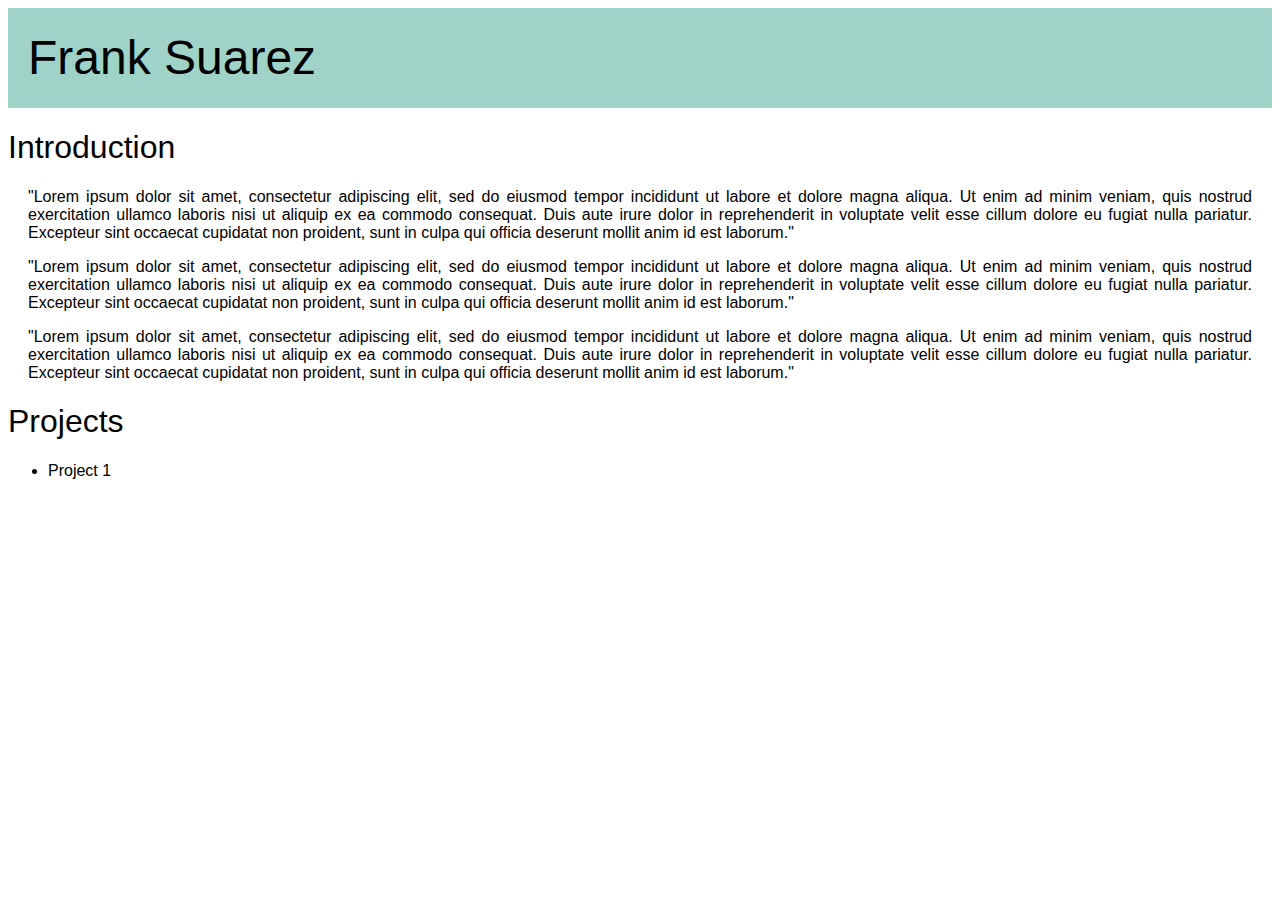
<file: index.html>
<!DOCTYPE html>
<html>
<head>
	<script src="js/utility.js"></script>
	
	<script src="js/jquery-3.7.1.min.js"></script>
	
	
	
	<script>
		window.addEventListener('load',function() {
			console.log("window loaded");
			hasJQuery();
			
			
		});
		
		
	</script>



	<link rel="stylesheet" href="css/default.css">
	<style>
		
		body {
			font-family: sans-serif;
		}
		
		h1 {
			font-weight: normal;
		}
		
		.pagetitle {
			font-size:36pt;
			font-family:sans-serif;
			background-color: var(--pagetitlebackground);
			color: var(--pagetitlecolor);
			line-height: 100px;
			height: 100px;
			padding-left: 20px;
		}
		
		p {
			padding-left:	20px;
			padding-right:	20px;
			text-align: justify;
			
		}
		
		
	</style>
		
	<title>Frank Suarez</title>
	<div class="pagetitle">Frank Suarez</div>
	<h1>Introduction</h1>
	<p>"Lorem ipsum dolor sit amet, consectetur adipiscing elit, sed do eiusmod tempor incididunt ut labore et dolore magna aliqua. Ut enim ad minim veniam, quis nostrud exercitation ullamco laboris nisi ut aliquip ex ea commodo consequat. Duis aute irure dolor in reprehenderit in voluptate velit esse cillum dolore eu fugiat nulla pariatur. Excepteur sint occaecat cupidatat non proident, sunt in culpa qui officia deserunt mollit anim id est laborum."</p>
	<p>"Lorem ipsum dolor sit amet, consectetur adipiscing elit, sed do eiusmod tempor incididunt ut labore et dolore magna aliqua. Ut enim ad minim veniam, quis nostrud exercitation ullamco laboris nisi ut aliquip ex ea commodo consequat. Duis aute irure dolor in reprehenderit in voluptate velit esse cillum dolore eu fugiat nulla pariatur. Excepteur sint occaecat cupidatat non proident, sunt in culpa qui officia deserunt mollit anim id est laborum."</p>
	<p>"Lorem ipsum dolor sit amet, consectetur adipiscing elit, sed do eiusmod tempor incididunt ut labore et dolore magna aliqua. Ut enim ad minim veniam, quis nostrud exercitation ullamco laboris nisi ut aliquip ex ea commodo consequat. Duis aute irure dolor in reprehenderit in voluptate velit esse cillum dolore eu fugiat nulla pariatur. Excepteur sint occaecat cupidatat non proident, sunt in culpa qui officia deserunt mollit anim id est laborum."</p>
	<h1>Projects</h1>
	<ul id="projectlist">
		<li>Project 1</li>
	</ul>
</head>
<body>
	
	
	
	

</body>
</html>
</file>
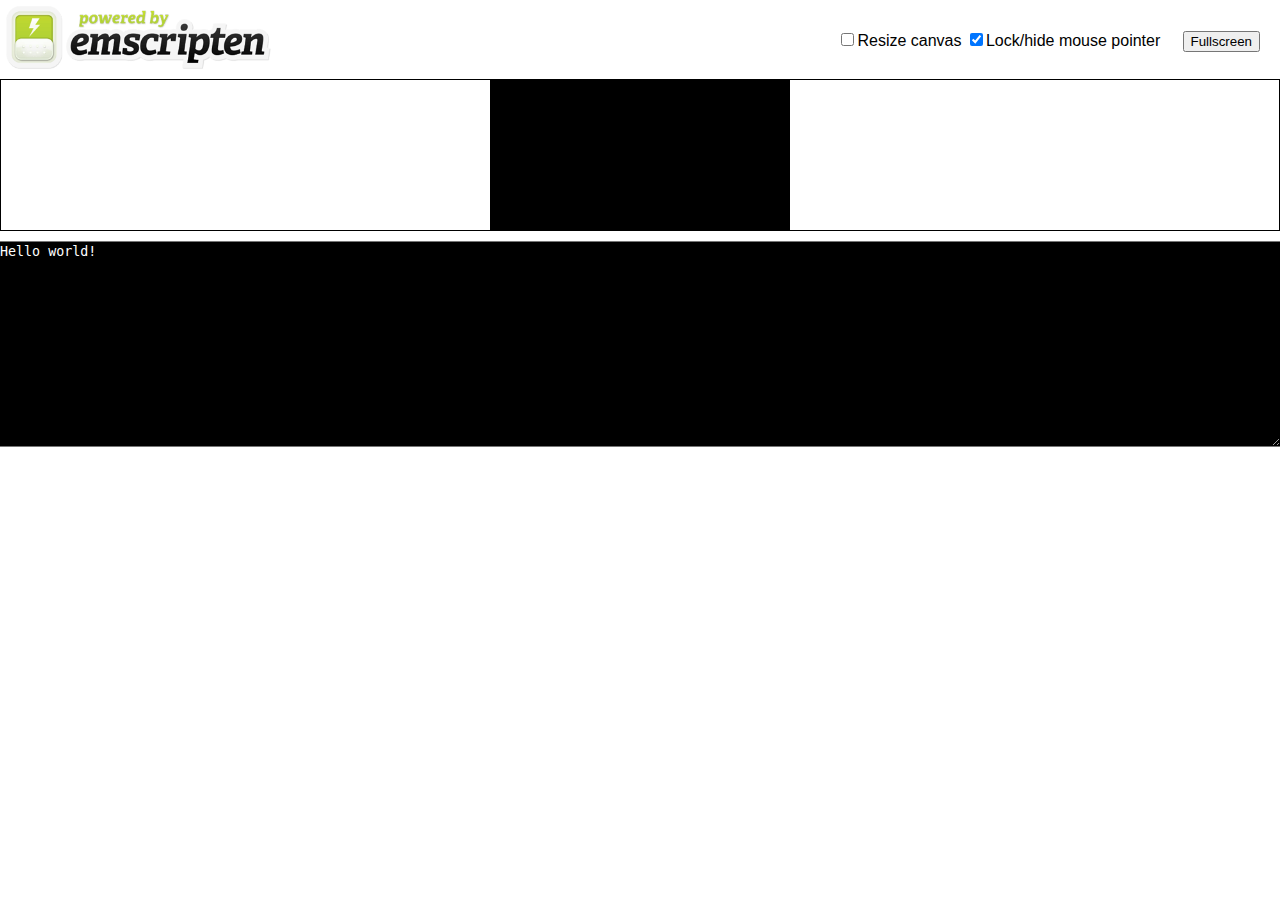
<file: hello.html>
<!doctype html>
<html lang="en-us">
  <head>
    <meta charset="utf-8">
    <meta http-equiv="Content-Type" content="text/html; charset=utf-8">
    <title>Emscripten-Generated Code</title>
    <style>body {
  font-family: arial;
  margin: 0;
  padding: none;
}

.emscripten { padding-right: 0; margin-left: auto; margin-right: auto; display: block; }
div.emscripten { text-align: center; }
div.emscripten_border { border: 1px solid black; }
/* the canvas *must not* have any border or padding, or mouse coords will be wrong */
canvas.emscripten { border: 0px none; background-color: black; }

#emscripten_logo {
  display: inline-block;
  margin: 0;
  padding: 6px;
  width: 265px;
}

.spinner {
  height: 30px;
  width: 30px;
  margin: 0;
  margin-top: 20px;
  margin-left: 20px;
  display: inline-block;
  vertical-align: top;

  -webkit-animation: rotation .8s linear infinite;
  -moz-animation: rotation .8s linear infinite;
  -o-animation: rotation .8s linear infinite;
  animation: rotation 0.8s linear infinite;

  border-left: 5px solid rgb(235, 235, 235);
  border-right: 5px solid rgb(235, 235, 235);
  border-bottom: 5px solid rgb(235, 235, 235);
  border-top: 5px solid rgb(120, 120, 120);

  border-radius: 100%;
  background-color: rgb(189, 215, 46);
}

@-webkit-keyframes rotation {
  from {-webkit-transform: rotate(0deg);}
  to {-webkit-transform: rotate(360deg);}
}
@-moz-keyframes rotation {
  from {-moz-transform: rotate(0deg);}
  to {-moz-transform: rotate(360deg);}
}
@-o-keyframes rotation {
  from {-o-transform: rotate(0deg);}
  to {-o-transform: rotate(360deg);}
}
@keyframes rotation {
  from {transform: rotate(0deg);}
  to {transform: rotate(360deg);}
}

#status {
  display: inline-block;
  vertical-align: top;
  margin-top: 30px;
  margin-left: 20px;
  font-weight: bold;
  color: rgb(120, 120, 120);
}

#progress {
  height: 20px;
  width: 300px;
}

#controls {
  display: inline-block;
  float: right;
  vertical-align: top;
  margin-top: 30px;
  margin-right: 20px;
}

#output {
  width: 100%;
  height: 200px;
  margin: 0 auto;
  margin-top: 10px;
  border-left: 0px;
  border-right: 0px;
  padding-left: 0px;
  padding-right: 0px;
  display: block;
  background-color: black;
  color: white;
  font-family: 'Lucida Console', Monaco, monospace;
  outline: none;
}
</style>
  </head>
  <body>
    <a href="http://emscripten.org"><img id="emscripten_logo" src="[data-uri]"></a>

    <div class="spinner" id='spinner'></div>
    <div class="emscripten" id="status">Downloading...</div>

    <span id='controls'>
      <span><input type="checkbox" id="resize">Resize canvas</span>
      <span><input type="checkbox" id="pointerLock" checked>Lock/hide mouse pointer &nbsp;&nbsp;&nbsp;</span>
      <span><input type="button" value="Fullscreen" onclick="Module.requestFullscreen(document.getElementById('pointerLock').checked, 
                                                                                document.getElementById('resize').checked)">
      </span>
    </span>

    <div class="emscripten">
      <progress value="0" max="100" id="progress" hidden=1></progress>
    </div>

    <div class="emscripten_border">
      <canvas class="emscripten" id="canvas" oncontextmenu="event.preventDefault()" tabindex=-1></canvas>
    </div>
    <textarea id="output" rows="8"></textarea>

    <script type='text/javascript'>
      var statusElement = document.getElementById('status');
      var progressElement = document.getElementById('progress');
      var spinnerElement = document.getElementById('spinner');

      var Module = {
        print: (function() {
          var element = document.getElementById('output');
          if (element) element.value = ''; // clear browser cache
          return (...args) => {
            var text = args.join(' ');
            // These replacements are necessary if you render to raw HTML
            //text = text.replace(/&/g, "&amp;");
            //text = text.replace(/</g, "&lt;");
            //text = text.replace(/>/g, "&gt;");
            //text = text.replace('\n', '<br>', 'g');
            console.log(text);
            if (element) {
              element.value += text + "\n";
              element.scrollTop = element.scrollHeight; // focus on bottom
            }
          };
        })(),
        canvas: (() => {
          var canvas = document.getElementById('canvas');

          // As a default initial behavior, pop up an alert when webgl context is lost. To make your
          // application robust, you may want to override this behavior before shipping!
          // See http://www.khronos.org/registry/webgl/specs/latest/1.0/#5.15.2
          canvas.addEventListener("webglcontextlost", (e) => { alert('WebGL context lost. You will need to reload the page.'); e.preventDefault(); }, false);

          return canvas;
        })(),
        setStatus: (text) => {
          Module.setStatus.last ??= { time: Date.now(), text: '' };
          if (text === Module.setStatus.last.text) return;
          var m = text.match(/([^(]+)\((\d+(\.\d+)?)\/(\d+)\)/);
          var now = Date.now();
          if (m && now - Module.setStatus.last.time < 30) return; // if this is a progress update, skip it if too soon
          Module.setStatus.last.time = now;
          Module.setStatus.last.text = text;
          if (m) {
            text = m[1];
            progressElement.value = parseInt(m[2])*100;
            progressElement.max = parseInt(m[4])*100;
            progressElement.hidden = false;
            spinnerElement.hidden = false;
          } else {
            progressElement.value = null;
            progressElement.max = null;
            progressElement.hidden = true;
            if (!text) spinnerElement.style.display = 'none';
          }
          statusElement.innerHTML = text;
        },
        totalDependencies: 0,
        monitorRunDependencies: (left) => {
          this.totalDependencies = Math.max(this.totalDependencies, left);
          Module.setStatus(left ? 'Preparing... (' + (this.totalDependencies-left) + '/' + this.totalDependencies + ')' : 'All downloads complete.');
        }
      };
      Module.setStatus('Downloading...');
      window.onerror = (event) => {
        // TODO: do not warn on ok events like simulating an infinite loop or exitStatus
        Module.setStatus('Exception thrown, see JavaScript console');
        spinnerElement.style.display = 'none';
        Module.setStatus = (text) => {
          if (text) console.error('[post-exception status] ' + text);
        };
      };
    </script>
    <script async type="text/javascript" src="hello.js"></script>
  </body>
</html>
</file>
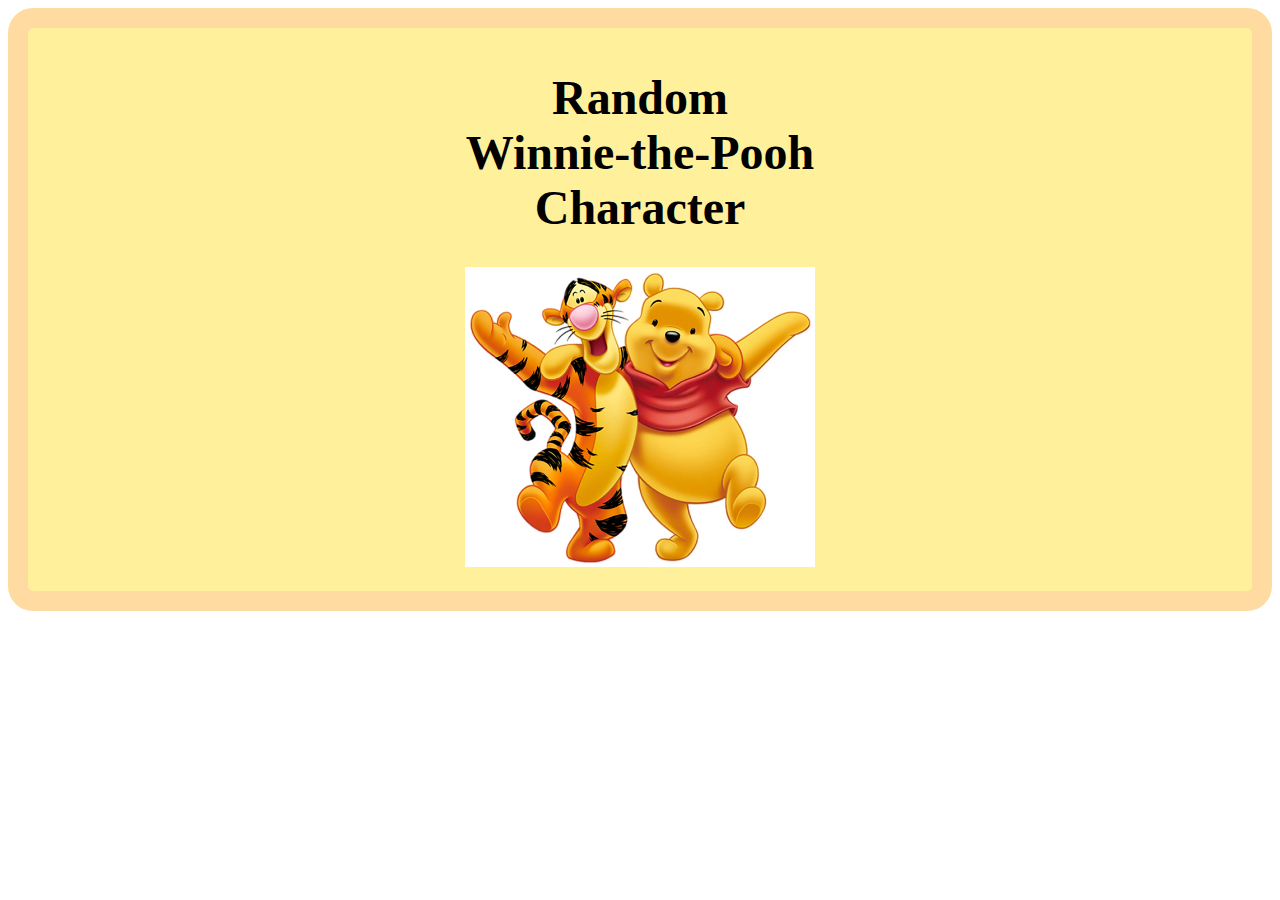
<file: winniethepooh.html>
<!DOCTYPE html>
<html>
<head>
	<title>Random Winnie-the-Pooh Character</title>
	
	
	<script>
		var current_image = 0;
		
		var image_directory = "winniethepoohimages"
		var image_list = [
			'winnie-the-pooh-1.webp',
			'Piglet_EHShepard.jpg',
			'Rabbit_1926_Winnie-the-Pooh_book.jpg',
			'TiggerDisney.jpg',
			'Winnie-the-Pooh_118_(cropped).png',
			'Winnie-the-Pooh_166-1.png',
			'Winniethepooh.png',
			'Xmas_roo2.gif'
		];
		
		
		function image_onclick() {
			// update counter
			current_image++;
			// change image based on counter
			var mainimage_elem = document.getElementById('mainimage');
			
			mainimage_elem.setAttribute('src',image_directory+'/'+image_list[get_random_0_to_max(image_list.length-1)]);
			
			
		}
		
		function create_main_image() {
			var mainimage = document.createElement('img');
			
			mainimage.setAttribute('src',image_directory+'/'+image_list[0]);
			mainimage.setAttribute('id','mainimage');
			mainimage.addEventListener('click',image_onclick);
			
			var pagecontainer_elem = document.getElementById('pagecontainer');
			pagecontainer_elem.appendChild(mainimage);
			
		}
		
		
		function page_loaded() {
			create_main_image();
			
			
		}
		
		
		function get_random_0_to_max(max) {
			return Math.floor(Math.random()*(max+1));
		}
		
	</script>
		
		
	<style>
		#pagecontainer {
			box-sizing: border-box;
			border-radius:25px;
			border: 20px solid #ffdaa1;
			
			background: #fff19c;
			padding-top:10px;
			padding-bottom:20px;
			
			
		}
		
		#mainimage {
			height: 300px;
			
			
		}
		
		#pagetitle {
			font-size: 36pt;
			font-family: cursive;
			
		}
		
	</style>
</head>
<body onload="page_loaded()">

<div id="pagecontainer" style="width:100%;text-align: center">
<h1 id="pagetitle">Random<br />Winnie-the-Pooh<br />Character</h1>

<!-- image goes here -->



</div>


	
</body>
</html>
</file>
<file: css/default.css>
:root {
    --pagetitlebackground: #9fd3c7;
    --pagetitlecolor: black;
    
}
</file>
